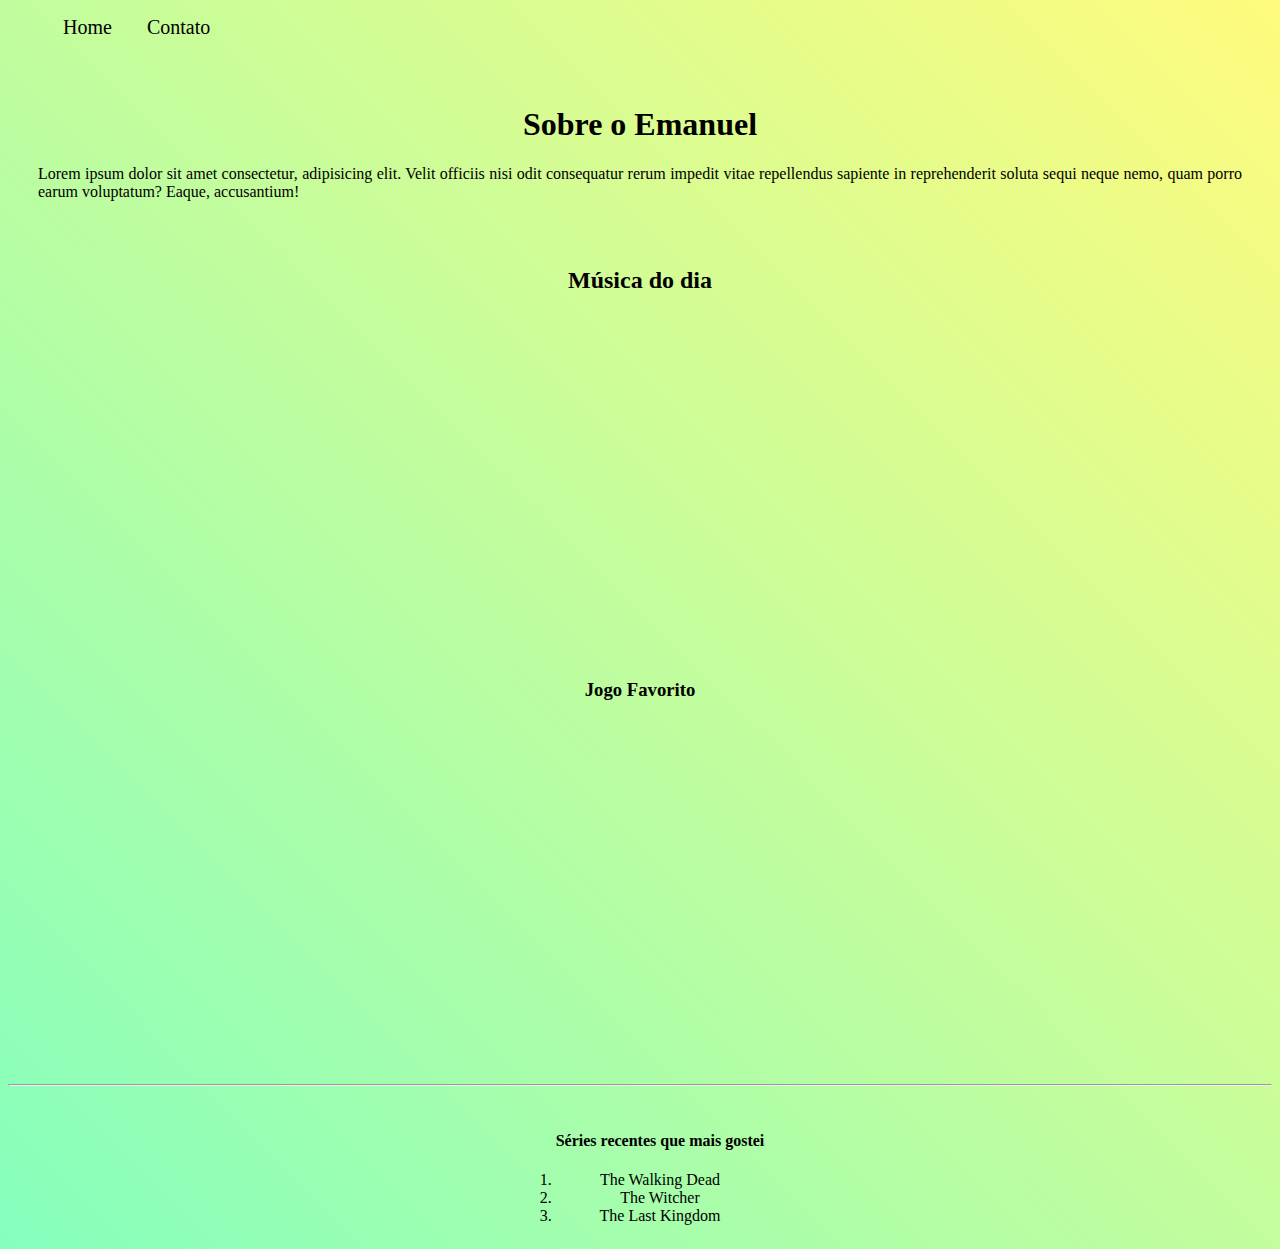
<file: index.html>
<!DOCTYPE html>
<html lang="pt-br">
<head>
    
    <meta charset="UTF-8"> 
    <meta http-equiv="X-UA-Compatible" content="IE=edge">
    <meta name="viewport" content="width=device-width, initial-scale=1.0">
    <title>Meu Perfil</title>
    <link rel="stylesheet" href="/assets/css/styles.css">
    
</head>
<body>
    

    <div>
        <ul id="menu">
        <li><a href="index.html" > Home </a></li>
        <li><a href="contato.html" > Contato </a></li>
        </ul>
        <div class="container">

        <div class="text">
        <h1 class="center">Sobre o Emanuel</h1>
        <p class="justify">
            Lorem ipsum dolor sit amet consectetur, adipisicing elit. Velit officiis nisi odit consequatur rerum impedit vitae repellendus sapiente in reprehenderit soluta sequi neque nemo, quam porro earum voluptatum? Eaque, accusantium!
        </p>
        </div>
        </div>
        <h2 class="center">Música do dia </h2>

        <div class="container mb-50">
        <iframe width="560" height="315" src="https://www.youtube.com/embed/bqJw34CIsx0" title="YouTube video player" frameborder="0" allow="accelerometer; autoplay; clipboard-write; encrypted-media; gyroscope; picture-in-picture" allowfullscreen></iframe>
        </div>
        <h3 class="center">Jogo Favorito</h3>
        <div class="container mb-50">
        <iframe width="560" height="315" src="https://www.youtube.com/embed/JSRtYpNRoN0" title="YouTube video player" frameborder="0" allow="accelerometer; autoplay; clipboard-write; encrypted-media; gyroscope; picture-in-picture" allowfullscreen></iframe>
        </div>
        <hr>
        <footer class="center">
        <div class="container">
        <ol>
        <h4>Séries recentes que mais gostei</h4>
        <li>The Walking Dead</li>
        <li>The Witcher</li>
        <li>The Last Kingdom</li>
        </ol>
    </div>  
    
        </footer>
    </div>
    
    
</body>
</html>
</file>
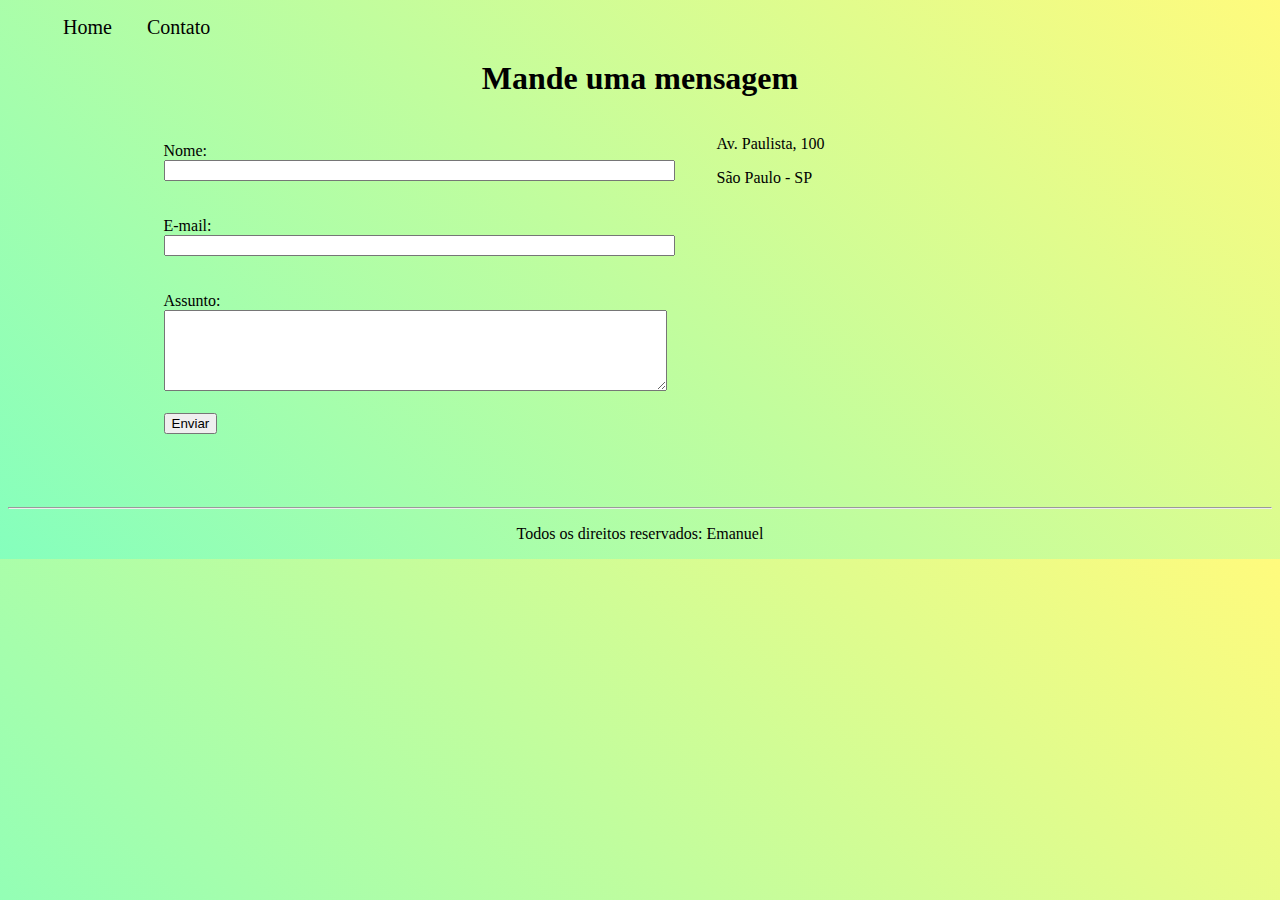
<file: contato.html>
<!DOCTYPE html>
<html lang="pt-br">
<head>
    <meta charset="UTF-8">
    <meta http-equiv="X-UA-Compatible" content="IE=edge">
    <meta name="viewport" content="width=device-width, initial-scale=1.0">
    <title>Contato</title>
    <link rel="stylesheet" href="/assets/css/styles.css">
</head>
<body>

    <ul id="menu">
        <li><a href="index.html" > Home </a></li>
        <li><a href="contato.html" > Contato </a></li>
        </ul>

    <h1 class="center">Mande uma mensagem</h1>

    <div class="container mb-50">
        <div>
            <form>
        <label for="Nome">Nome:</label><br>
        <input type="text" id="nome" onkeyup="validaNome">
        <div id="txtNome"></div>
        <br>
        <br>
        <label for="email">E-mail:</label><br>
        <input type="email" id="email" onkeyup="validaEmail">
        <div id="txtEmail"></div>
        <br>
        <br>
        <label for="assunto">Assunto:</label><br>
        <textarea name="assunto=" cols="60" rows="5" onkeyup="validaAssunto"></textarea>
        <br>
        <br>
        <button onclick="enviar()">Enviar</button>
    </form>

        


        </div>
<div class="ml-50">

        <p>Av. Paulista, 100</p>
        <p>São Paulo - SP</p>
        <iframe src="https://www.google.com/maps/embed?pb=!1m18!1m12!1m3!1d3657.106696296001!2d-46.65390548535577!3d-23.564611167596592!2m3!1f0!2f0!3f0!3m2!1i1024!2i768!4f13.1!3m3!1m2!1s0x94ce59c7f481fd9f%3A0x9982bfde4df54830!2sAv.%20Paulista%2C%201000%20-%20Bela%20Vista%2C%20S%C3%A3o%20Paulo%20-%20SP%2C%2001310-100!5e0!3m2!1spt-BR!2sbr!4v1594056507065!5m2!1spt-BR!2sbr" width="400" height="250" frameborder="0" style="border:0;" allowfullscreen="" aria-hidden="false" tabindex="0"></iframe>
    </div>
    </div>
    <hr>
    <footer>

    <p class="center">
    Todos os direitos reservados: Emanuel
    </p> 
    </footer>
</div>
<script src="/assets/js/script.js"></script>
</body>
</html>
</file>
<file: assets/css/styles.css>
body{
    background-color: #85FFBD;
background-image: linear-gradient(45deg, #85FFBD 0%, #FFFB7D 100%);
;
}

.center {
    text-align: center;
}




.container {
    display: flex;
    flex-flow: row;
    justify-content: center;
    align-items: center;
}

#menu li{
    display: inline;
    padding: 15px;
    font-size: 20px;
}

#menu li a{
    text-decoration: none;
    color: black;
}

#menu li a:hover{
    color: rgb(128, 128, 128);
}

.text{
    padding: 30px;
}

.justify{
    text-align: justify;
}


.tam{
    width: 50px;
    height: 50px;
    padding: 10px;
}

.mb-50{
    margin-bottom: 50px;
}


.map{
    margin-left: 50px;
    margin-bottom: 50px;
}

.ml-50 {
    margin-left: 50px;
}
</file>
